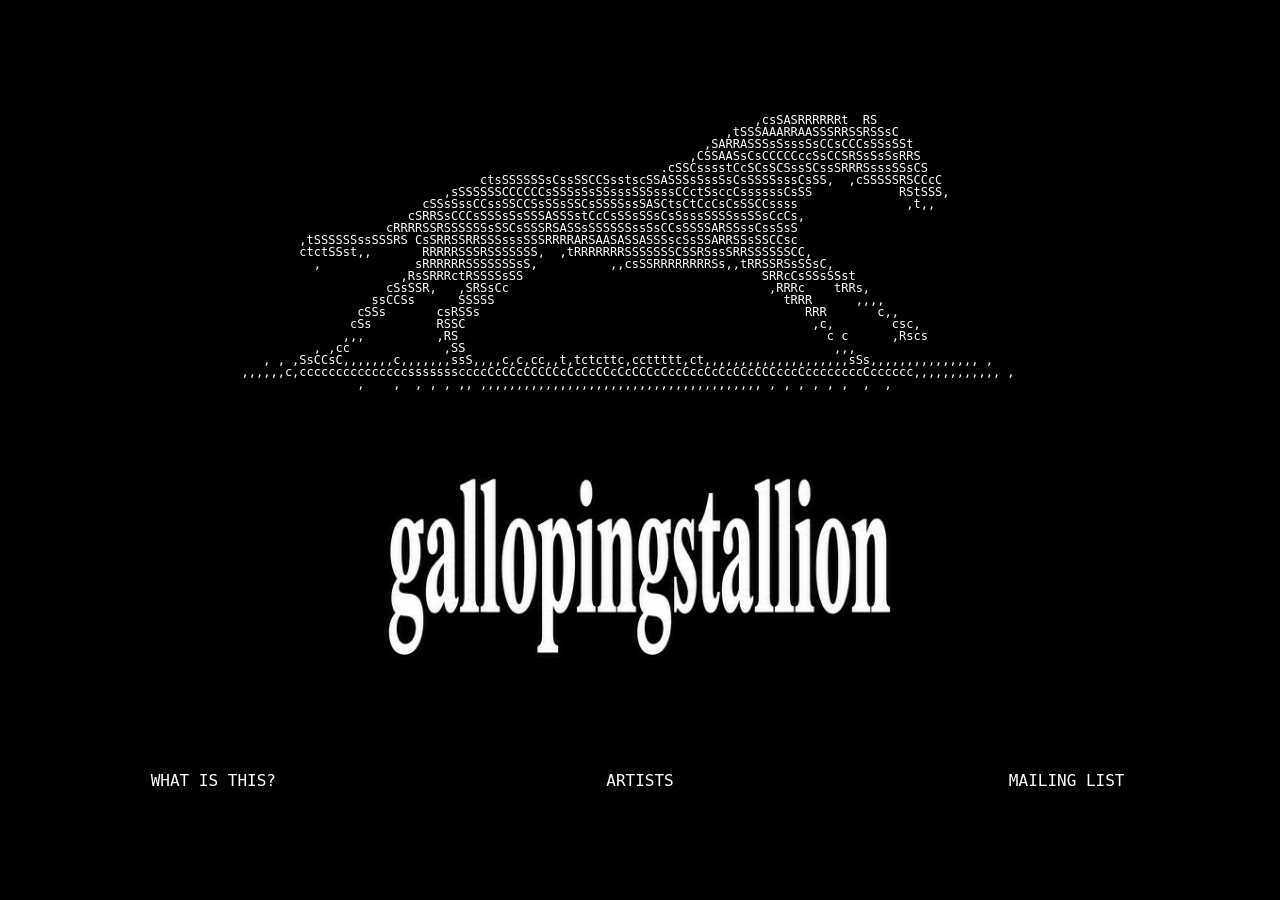
<file: SAIDEYLAND/SAIDEYLAND/index.html>
<!DOCTYPE html>
<html>

<head>
    <title>GALLOPING STALLION</title>
    <link rel="icon" type="image/png" href="images/bleach0.webp">
    <link rel="stylesheet" href="style.css">
</head>

<body>

    <div class="container">

        <div id="ascii-container">
            <pre id="ascii"></pre>
        </div>

        <img
            id="logo"
            src="images/blackgallop.png"
            alt="Galloping Stallion"
        >

        <div class="names">

            <div><a href="whatisthis.html"> WHAT IS THIS? </a></div>
            <div><a href="artists.html"> ARTISTS </a></div>
            <div><a href="mailing.html"> MAILING LIST </a></div>

        </div>

    </div>

    <script>
        const frames = [];

        for (let i = 1; i <= 11; i++) {
            frames.push(`images/ascii/${i}.txt`);
        }

        let currentFrame = 0;
        const ascii = document.getElementById("ascii");

        async function showFrame() {
            try {
                const response = await fetch(frames[currentFrame]);

                if (!response.ok) {
                    throw new Error(`Failed to load ${frames[currentFrame]}`);
                }

                const text = await response.text();

                ascii.textContent = text;

                currentFrame = (currentFrame + 1) % frames.length;
            } catch (error) {
                console.error(error);
            }
        }

        showFrame();

        setInterval(showFrame, 100);
    </script>

</body>

</html>
</file>
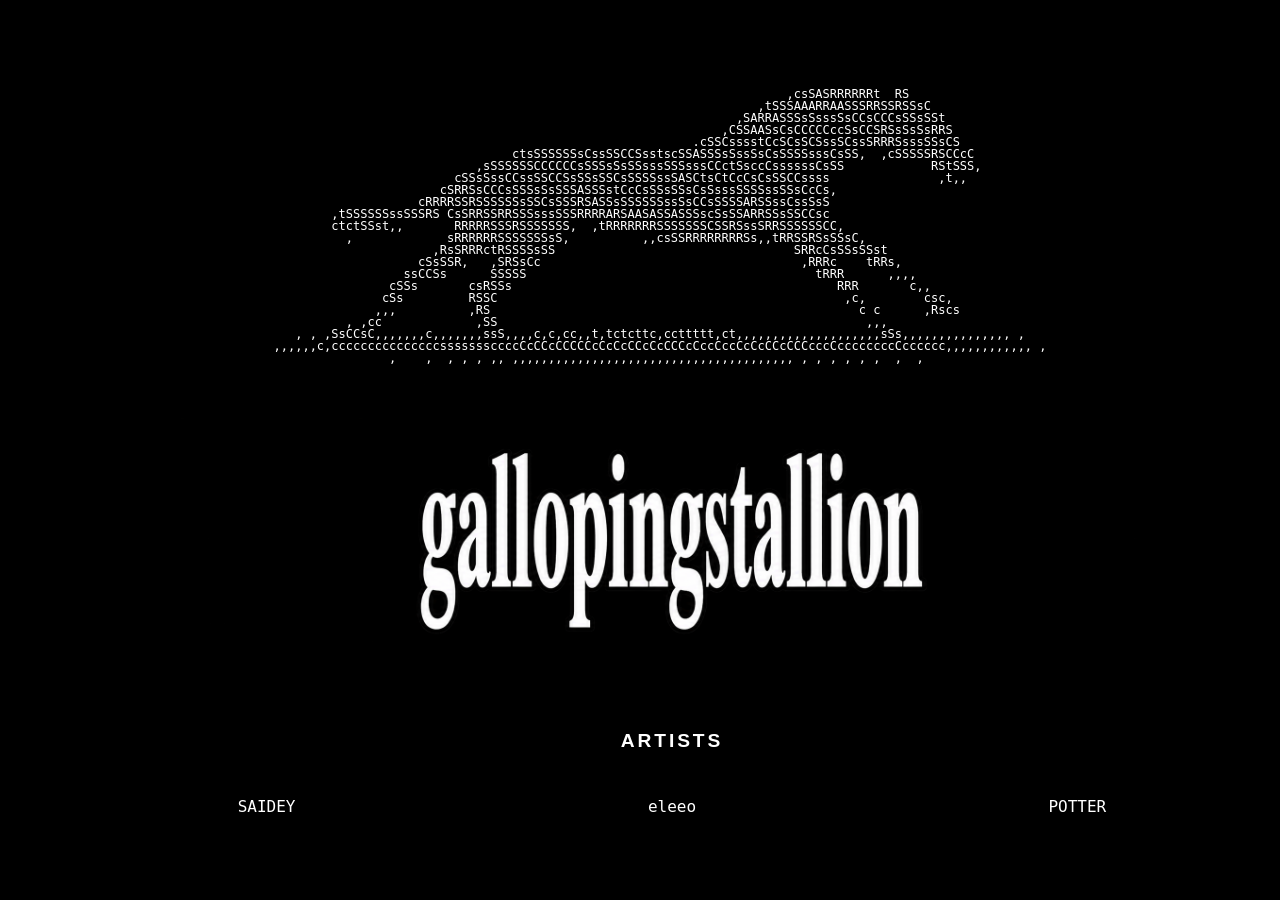
<file: SAIDEYLAND/SAIDEYLAND/artists.html>
<!DOCTYPE html>
<html>

<head>
    <title>GALLOPING STALLION</title>
    <link rel="icon" type="image/png" href="images/bleach0.webp">
    <link rel="stylesheet" href="style.css">

    <head>ARTISTS</head>

</head>

<body>

    <div class="container">

        <div id="ascii-container">
            <pre id="ascii"></pre>
        </div>

        
        
        <a href="index.html">
            <img
                id="logo"
                src="images/blackgallop.png"
                alt="Galloping Stallion"
            >
        </a>


        <h2 class="artists-heading">ARTISTS</h2>

        <div class="names">
            <div><a href="saidey.html">SAIDEY</a></div>
            <div><a href="eleeo.html">eleeo</a></div>
            <div>POTTER</div>
        </div>

        </div>

    </div>

    <script>
        const frames = [];

        for (let i = 1; i <= 11; i++) {
            frames.push(`images/ascii/${i}.txt`);
        }

        let currentFrame = 0;
        const ascii = document.getElementById("ascii");

        async function showFrame() {
            try {
                const response = await fetch(frames[currentFrame]);

                if (!response.ok) {
                    throw new Error(`Failed to load ${frames[currentFrame]}`);
                }

                const text = await response.text();

                ascii.textContent = text;

                currentFrame = (currentFrame + 1) % frames.length;
            } catch (error) {
                console.error(error);
            }
        }

        showFrame();

        setInterval(showFrame, 100);
    </script>

</body>

</html>
</file>
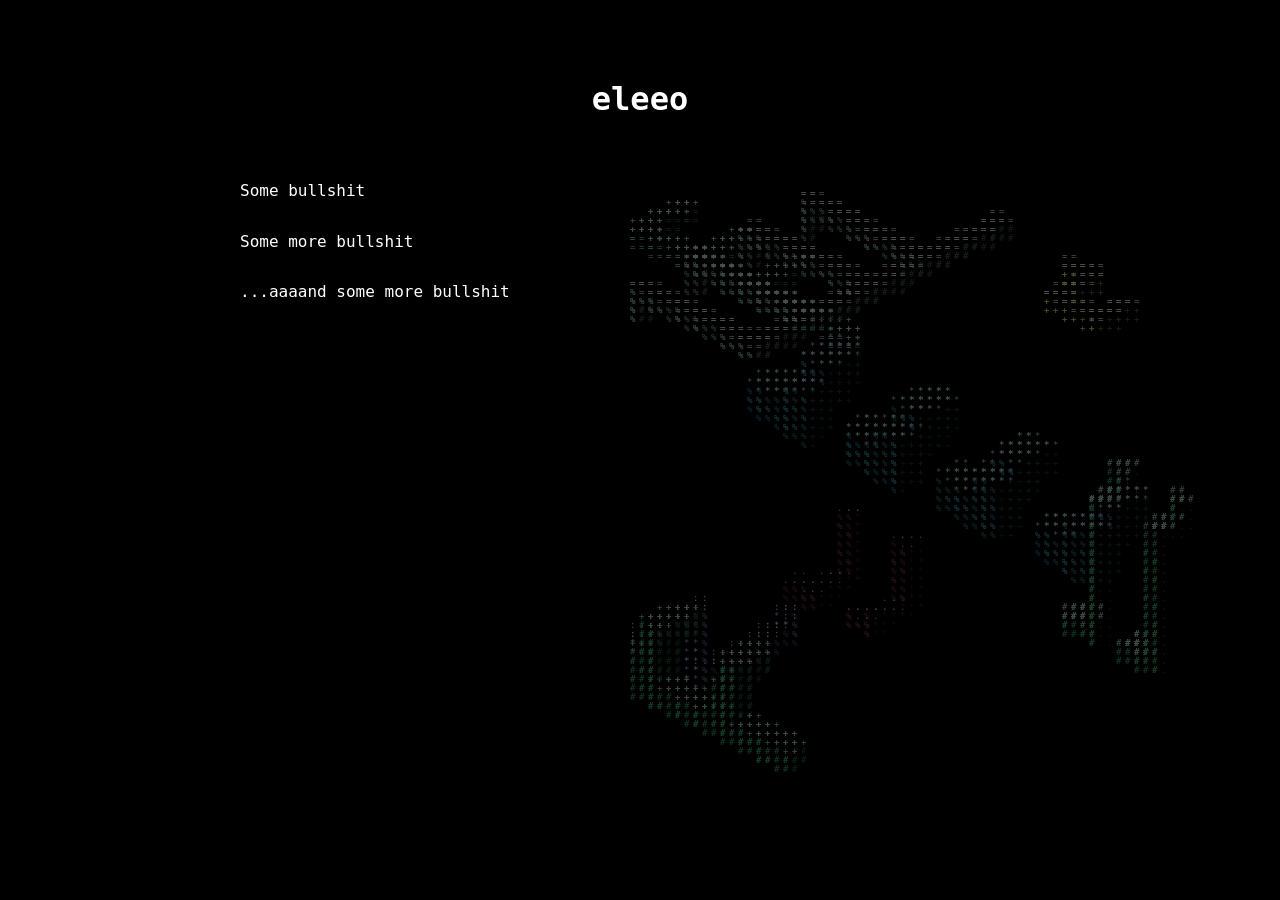
<file: SAIDEYLAND/SAIDEYLAND/eleeo.html>
<!--

         thankyou to "memory-leak" by humanbydefinition
                                https://editor.textmode.art/s/memory-leak/
                                                                               ...bosh

                                                                                                --> 

<!DOCTYPE html>
<html>

<head>
    <title>eleeo</title>
    <link rel="icon" type="image/png" href="images/bleach0.webp">

    <style>
        html,
        body {
            margin: 0;
            padding: 0;
            width: 100%;
            min-height: 100%;
            background: #000;
            color: white;
        }

        body {
            font-family: monospace;
        }

        /* =========================
           ANIMATION BACKGROUND
           ========================= */

        #background {
            position: fixed;
            inset: 0;
            width: 100%;
            height: 100%;

            z-index: 0;
            opacity: 0.35;

            pointer-events: none;
        }

        /* =========================
           BIO CONTENT
           ========================= */

        .page {
            position: relative;
            z-index: 1;

            width: min(800px, calc(100% - 60px));
            margin: 0 auto;
            padding: 80px 0 100px;
        }

        h1 {
            text-align: center;
            font-size: 32px;
            font-weight: bold;
            margin: 0 0 60px;
        }

        .bio {
            text-align: left;
            font-size: 16px;
            line-height: 1.6;
        }

        .bio p {
            margin: 0 0 25px;
        }
    </style>
</head>

<body>

    <!-- Animated ASCII background -->
    <canvas id="background"></canvas>

    <!-- Bio -->
    <main class="page">

        <h1>eleeo</h1>

        <div class="bio">

            <p>
                Some bullshit
            </p>

            <p>
                Some more bullshit
            </p>

            <p>
                ...aaaand some more bullshit
            </p>

        </div>

    </main>


    <script>
        /*
         * MEMORY LEAK
         *
         * Standalone browser adaptation of the
         * Textmode Art sketch supplied by the user.
         */


        /* =========================
           ORIGINAL SIMULATION VALUES
           ========================= */

        const WORLD_SIZE = 64;
        const WALKER_COUNT = 8;
        const BACKGROUND = "#000";

        const THICKNESS_MIN = 1;
        const THICKNESS_MAX = 4;

        const BUNDLE_COUNT_MIN = 1;
        const BUNDLE_COUNT_MAX = 4;

        const AXES = "xyz";
        const GLYPHS = "#%*+=:.@";


        /* =========================
           CANVAS
           ========================= */

        const canvas = document.getElementById("background");
        const ctx = canvas.getContext("2d");

        let width;
        let height;
        let cols;
        let rows;
        let cellSize;


        function resize() {
            const dpr = window.devicePixelRatio || 1;

            width = window.innerWidth;
            height = window.innerHeight;

            canvas.width = width * dpr;
            canvas.height = height * dpr;

            canvas.style.width = width + "px";
            canvas.style.height = height + "px";

            ctx.setTransform(dpr, 0, 0, dpr, 0, 0);

            cellSize = 9;

            cols = Math.ceil(width / cellSize);
            rows = Math.ceil(height / cellSize);

            ctx.font = `${cellSize}px monospace`;
            ctx.textBaseline = "top";
        }

        window.addEventListener("resize", resize);
        resize();


        /* =========================
           RANDOM
           ========================= */

        function random(min = 0, max = 1) {
            return Math.random() * (max - min) + min;
        }

        function integer(min, max) {
            return Math.floor(random(min, max + 1));
        }

        function choose(values) {
            return values[integer(0, values.length - 1)];
        }


        /* =========================
           DIRECTIONS
           ========================= */

        const DIRECTIONS = [...AXES].flatMap(axis =>
            [1, -1].map(step => ({
                x: 0,
                y: 0,
                z: 0,
                [axis]: step
            }))
        );


        /*
         * Face information from the original sketch.
         */
        const FACES = [
            [0, 1, 0, 0, 0, 0],
            [0, 1, 0, 1, 0, 0],
            [0, 0, 1, 0, 1, 1],
            [1, 0, 0, 1, 1, 2]
        ];


        /* =========================
           WORLD
           ========================= */

        let walkers = [];
        let simulationStep = 0;

        const occupancy = new Map();


        function stamp(index) {
            return simulationStep * WALKER_COUNT + index;
        }


        function nextPoint(p, d) {
            return {
                x: p.x + d.x,
                y: p.y + d.y,
                z: p.z + d.z
            };
        }


        function voxelKey(x, y, z) {
            return (
                x +
                y * WORLD_SIZE +
                z * WORLD_SIZE * WORLD_SIZE
            );
        }


        function inWorld(x, y, z) {
            return (
                x >= 0 &&
                x < WORLD_SIZE &&
                y >= 0 &&
                y < WORLD_SIZE &&
                z >= 0 &&
                z < WORLD_SIZE
            );
        }


        function hasVoxel(x, y, z) {
            return (
                inWorld(x, y, z) &&
                occupancy.has(voxelKey(x, y, z))
            );
        }


        /* =========================
           COLOUR PALETTE
           ========================= */

        function randomPalette() {
            const base = [
                integer(40, 220),
                integer(40, 220),
                integer(40, 220)
            ];

            return [
                base.map(v =>
                    Math.round(v + (255 - v) * 0.55)
                ),

                base,

                base.map(v =>
                    Math.round(v * 0.45)
                )
            ];
        }


        /* =========================
           WALKERS
           ========================= */

        function spawnWalker(index) {

            const thickness =
                integer(
                    THICKNESS_MIN,
                    THICKNESS_MAX
                );

            const bundleCount =
                integer(
                    BUNDLE_COUNT_MIN,
                    BUNDLE_COUNT_MAX
                );

            const bundleAxis =
                choose(AXES);

            const bundleSpacing =
                (thickness + 1) * 3;

            const bundleOffsets =
                Array.from(
                    { length: bundleCount },
                    (_, i) =>
                        (i -
                            Math.floor(
                                bundleCount / 2
                            )) *
                        bundleSpacing
                );

            const low =
                Math.floor(thickness / 2);

            const high =
                thickness - low - 1;


            const limits =
                Object.fromEntries(
                    [...AXES].map(axis => {

                        const min =
                            axis === bundleAxis
                                ? bundleOffsets[0]
                                : 0;

                        const max =
                            axis === bundleAxis
                                ? bundleOffsets.at(-1)
                                : 0;

                        return [
                            axis,
                            [
                                1 + low - min,
                                WORLD_SIZE -
                                2 -
                                high -
                                max
                            ]
                        ];
                    })
                );


            const position =
                Object.fromEntries(
                    [...AXES].map(axis => [
                        axis,
                        integer(
                            ...limits[axis]
                        )
                    ])
                );


            return {
                index,

                position,

                direction:
                    choose(DIRECTIONS),

                trail: [
                    {
                        ...position,
                        stamp: stamp(index)
                    }
                ],

                trailLimit:
                    integer(16, 40),

                thickness,

                bundleAxis,

                bundleOffsets,

                limits,

                age: 0,

                lifespan:
                    integer(180, 320),

                phase: "growing",

                eraseEvery:
                    integer(3, 5),

                eraseTick: 0,

                turnChance:
                    random(0.07, 0.17),

                stepEvery:
                    thickness === 3
                        ? 2
                        : choose([1, 1, 2]),

                stepOffset:
                    index % 2,

                glyphs: [
                    choose(GLYPHS),
                    choose(GLYPHS),
                    choose(GLYPHS)
                ],

                colors:
                    randomPalette()
            };
        }


        function fits(walker, point) {

            return [...AXES].every(axis => {

                const [min, max] =
                    walker.limits[axis];

                return (
                    point[axis] >= min &&
                    point[axis] <= max
                );
            });
        }


        function chooseDirection(
            walker,
            forceTurn
        ) {

            if (
                !forceTurn &&
                random() >= walker.turnChance
            ) {
                return;
            }


            const d =
                walker.direction;


            let candidates =
                DIRECTIONS.filter(c =>
                    c.x * d.x +
                    c.y * d.y +
                    c.z * d.z === 0 &&

                    fits(
                        walker,
                        nextPoint(
                            walker.position,
                            c
                        )
                    )
                );


            if (!candidates.length) {

                candidates =
                    DIRECTIONS.filter(c =>
                        fits(
                            walker,
                            nextPoint(
                                walker.position,
                                c
                            )
                        )
                    );
            }


            if (candidates.length) {
                walker.direction =
                    choose(candidates);
            }
        }


        function advanceWalker(index) {

            const walker =
                walkers[index];


            if (
                (simulationStep +
                    walker.stepOffset) %
                    walker.stepEvery
            ) {
                return;
            }


            if (
                walker.phase === "erasing"
            ) {

                if (
                    ++walker.eraseTick <
                    walker.eraseEvery
                ) {
                    return;
                }


                walker.eraseTick = 0;

                walker.trail.shift();


                if (!walker.trail.length) {
                    walkers[index] =
                        spawnWalker(index);
                }

                return;
            }


            if (
                walker.age >=
                walker.lifespan
            ) {
                walker.phase = "erasing";
                return;
            }


            chooseDirection(
                walker,
                !fits(
                    walker,
                    nextPoint(
                        walker.position,
                        walker.direction
                    )
                )
            );


            const target =
                nextPoint(
                    walker.position,
                    walker.direction
                );


            if (!fits(walker, target)) {
                return;
            }


            walker.position = target;


            walker.trail.push({
                ...target,
                stamp: stamp(index)
            });


            if (
                walker.trail.length >
                walker.trailLimit
            ) {
                walker.trail.shift();
            }


            walker.age++;
        }


        /* =========================
           OCCUPANCY
           ========================= */

        function rebuildOccupancy() {

            occupancy.clear();


            for (const walker of walkers) {

                const low =
                    Math.floor(
                        walker.thickness / 2
                    );


                for (
                    const point
                    of walker.trail
                ) {

                    for (
                        const offset
                        of walker.bundleOffsets
                    ) {

                        const bx =
                            point.x +
                            (
                                walker.bundleAxis === "x"
                                    ? offset
                                    : 0
                            );

                        const by =
                            point.y +
                            (
                                walker.bundleAxis === "y"
                                    ? offset
                                    : 0
                            );

                        const bz =
                            point.z +
                            (
                                walker.bundleAxis === "z"
                                    ? offset
                                    : 0
                            );


                        for (
                            let oz = 0;
                            oz < walker.thickness;
                            oz++
                        )

                            for (
                                let oy = 0;
                                oy < walker.thickness;
                                oy++
                            )

                                for (
                                    let ox = 0;
                                    ox < walker.thickness;
                                    ox++
                                ) {

                                    const x =
                                        bx +
                                        ox -
                                        low;

                                    const y =
                                        by +
                                        oy -
                                        low;

                                    const z =
                                        bz +
                                        oz -
                                        low;


                                    if (
                                        !inWorld(
                                            x,
                                            y,
                                            z
                                        )
                                    ) {
                                        continue;
                                    }


                                    const key =
                                        voxelKey(
                                            x,
                                            y,
                                            z
                                        );


                                    const previous =
                                        occupancy.get(
                                            key
                                        );


                                    if (
                                        !previous ||
                                        previous.stamp <=
                                        point.stamp
                                    ) {

                                        occupancy.set(
                                            key,
                                            {
                                                walker:
                                                    walker.index,

                                                stamp:
                                                    point.stamp,

                                                x,
                                                y,
                                                z
                                            }
                                        );
                                    }
                                }
                    }
                }
            }
        }


        /* =========================
           DRAWING
           ========================= */

        function drawCell(
            x,
            y,
            glyph,
            color
        ) {

            if (
                x < 0 ||
                x >= cols ||
                y < 0 ||
                y >= rows
            ) {
                return;
            }


            ctx.fillStyle =
                `rgb(
                    ${color[0]},
                    ${color[1]},
                    ${color[2]}
                )`;


            ctx.fillText(
                glyph,
                x * cellSize,
                y * cellSize
            );
        }


        function render() {

            ctx.fillStyle = BACKGROUND;

            ctx.fillRect(
                0,
                0,
                width,
                height
            );


            const bounds = {
                minX: 0,
                maxX: cols - 1,
                minY: 0,
                maxY: rows - 1
            };


            const scale =
                Math.max(
                    0.45,

                    Math.min(
                        1,

                        (cols - 8) /
                        (WORLD_SIZE * 2 + 2),

                        (rows - 8) /
                        (WORLD_SIZE * 2 + 2)
                    )
                );


            const originX =
                cols > 100
                    ? Math.floor(
                        (cols - 100) * 0.4
                    )
                    : 0;


            const originY =
                Math.floor(rows / 2);


            const originCellX =
                Math.floor(cols / 2) +
                originX;


            const voxels =
                [...occupancy.values()]
                    .sort(
                        (a, b) =>
                            a.x + a.y + a.z -
                            b.x - b.y - b.z
                    );


            for (
                const voxel
                of voxels
            ) {

                const px =
                    Math.round(
                        originCellX +
                        (voxel.x - voxel.z) *
                        scale
                    );


                const py =
                    Math.round(
                        originY +
                        (
                            (voxel.x +
                                voxel.z) *
                            0.5 -
                            voxel.y
                        ) *
                        scale
                    );


                const walker =
                    walkers[voxel.walker];


                for (
                    const [
                        nx,
                        ny,
                        nz,
                        dx,
                        dy,
                        shade
                    ]
                    of FACES
                ) {

                    if (
                        !hasVoxel(
                            voxel.x + nx,
                            voxel.y + ny,
                            voxel.z + nz
                        )
                    ) {

                        drawCell(
                            px + dx,
                            py + dy,
                            walker.glyphs[shade],
                            walker.colors[shade]
                        );
                    }
                }
            }
        }


        /* =========================
           START
           ========================= */

        walkers =
            Array.from(
                {
                    length: WALKER_COUNT
                },
                (_, index) =>
                    spawnWalker(index)
            );


        function animate() {

            for (
                let index = 0;
                index < walkers.length;
                index++
            ) {
                advanceWalker(index);
            }


            simulationStep++;


            rebuildOccupancy();

            render();


            requestAnimationFrame(
                animate
            );
        }


        animate();

    </script>

</body>

</html>
</file>
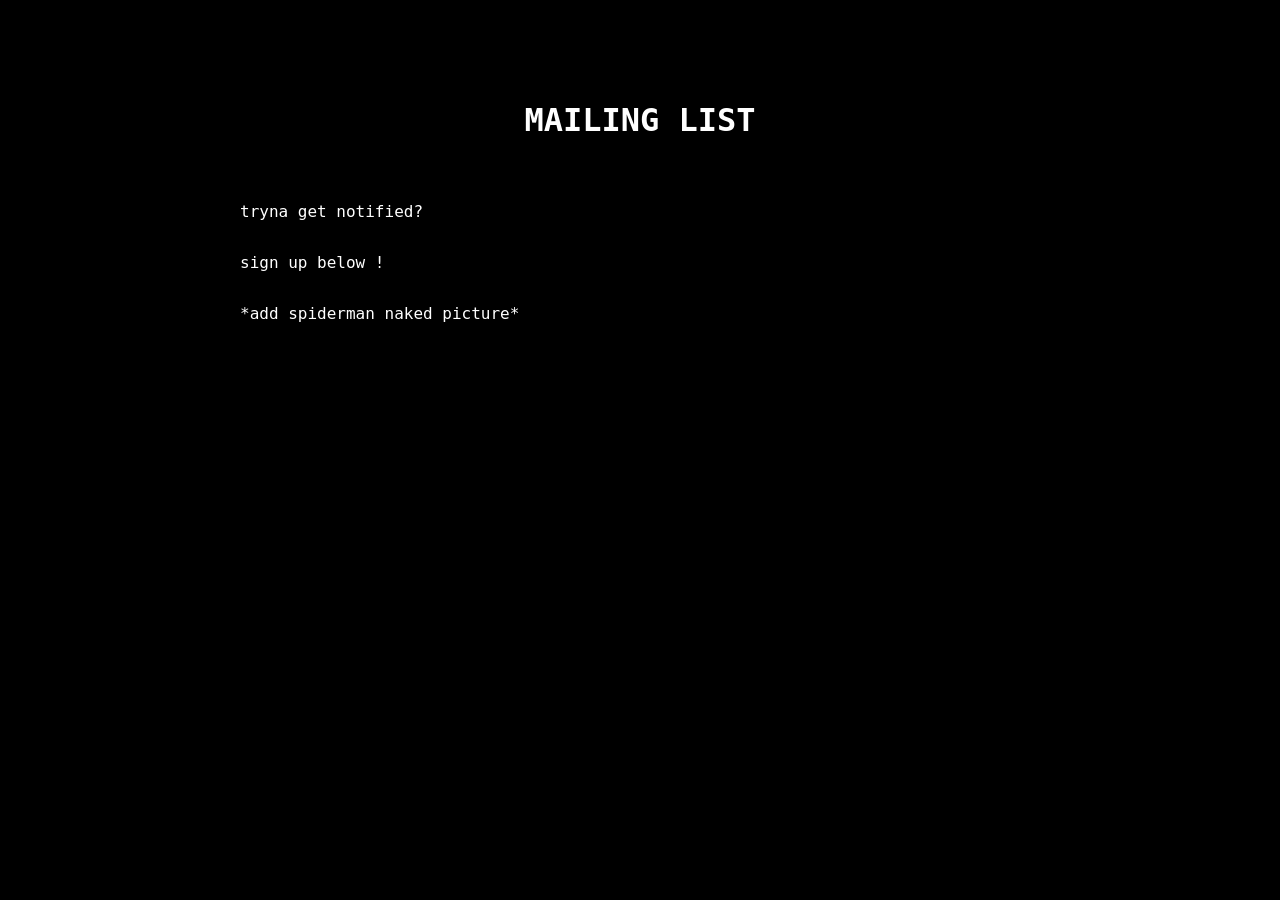
<file: SAIDEYLAND/SAIDEYLAND/mailing.html>
<!DOCTYPE html>
<html>

<head>
    <title>tryna get notified?</title>
    <link rel="icon" type="image/png" href="images/bleach0.webp">

    <style>
        html,
        body {
            margin: 0;
            padding: 0;
            background: black;
            color: white;
        }

        body {
            font-family: monospace;
        }

        .page {
            max-width: 800px;
            margin: 0 auto;
            padding: 80px 30px;
        }

        h1 {
            text-align: center;
            font-weight: bold;
            font-size: 32px;
            margin-bottom: 60px;
        }

        .bio {
            text-align: left;
            font-size: 16px;
            line-height: 1.6;
        }

        .bio p {
            margin-bottom: 25px;
        }
    </style>
</head>

<body>

    <div class="page">

        <h1>MAILING LIST</h1>

        <div class="bio">
            <p>
                tryna get notified?
            </p>

            <p>
                sign up below !
            </p>

            <p>
                *add spiderman naked picture*
            </p>
        </div>

    </div>

</body>

</html>
</file>
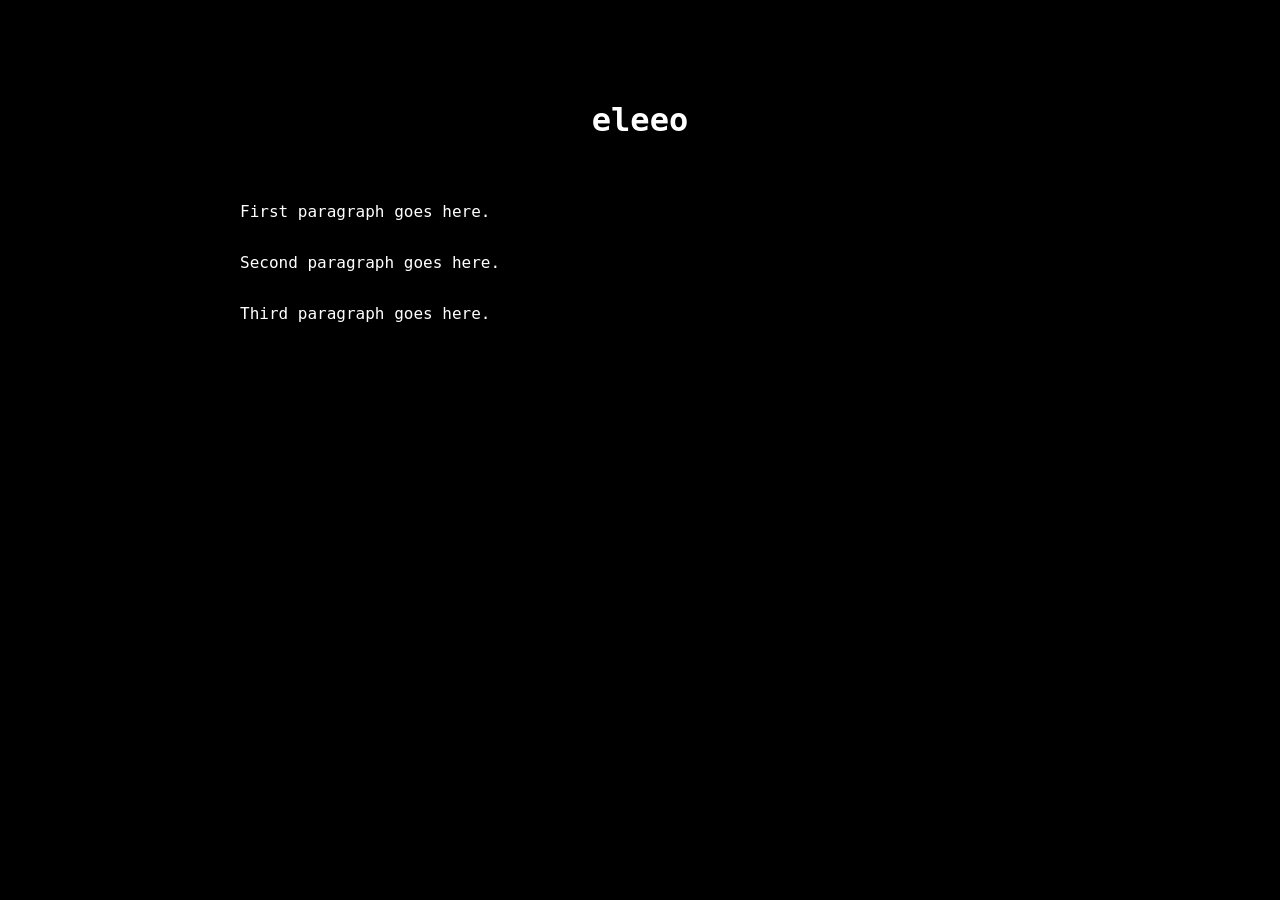
<file: SAIDEYLAND/SAIDEYLAND/NOeleeo.html>
<!DOCTYPE html>
<html>

<head>
    <title>eleeo</title>
    <link rel="icon" type="image/png" href="images/bleach0.webp">

    <style>
        html,
        body {
            margin: 0;
            padding: 0;
            background: black;
            color: white;
        }

        body {
            font-family: monospace;
        }

        .page {
            max-width: 800px;
            margin: 0 auto;
            padding: 80px 30px;
        }

        h1 {
            text-align: center;
            font-weight: bold;
            font-size: 32px;
            margin-bottom: 60px;
        }

        .bio {
            text-align: left;
            font-size: 16px;
            line-height: 1.6;
        }

        .bio p {
            margin-bottom: 25px;
        }
    </style>
</head>

<body>

    <div class="page">

        <h1>eleeo</h1>

        <div class="bio">
            <p>
                First paragraph goes here.
            </p>

            <p>
                Second paragraph goes here.
            </p>

            <p>
                Third paragraph goes here.
            </p>
        </div>

    </div>

</body>

</html>
</file>
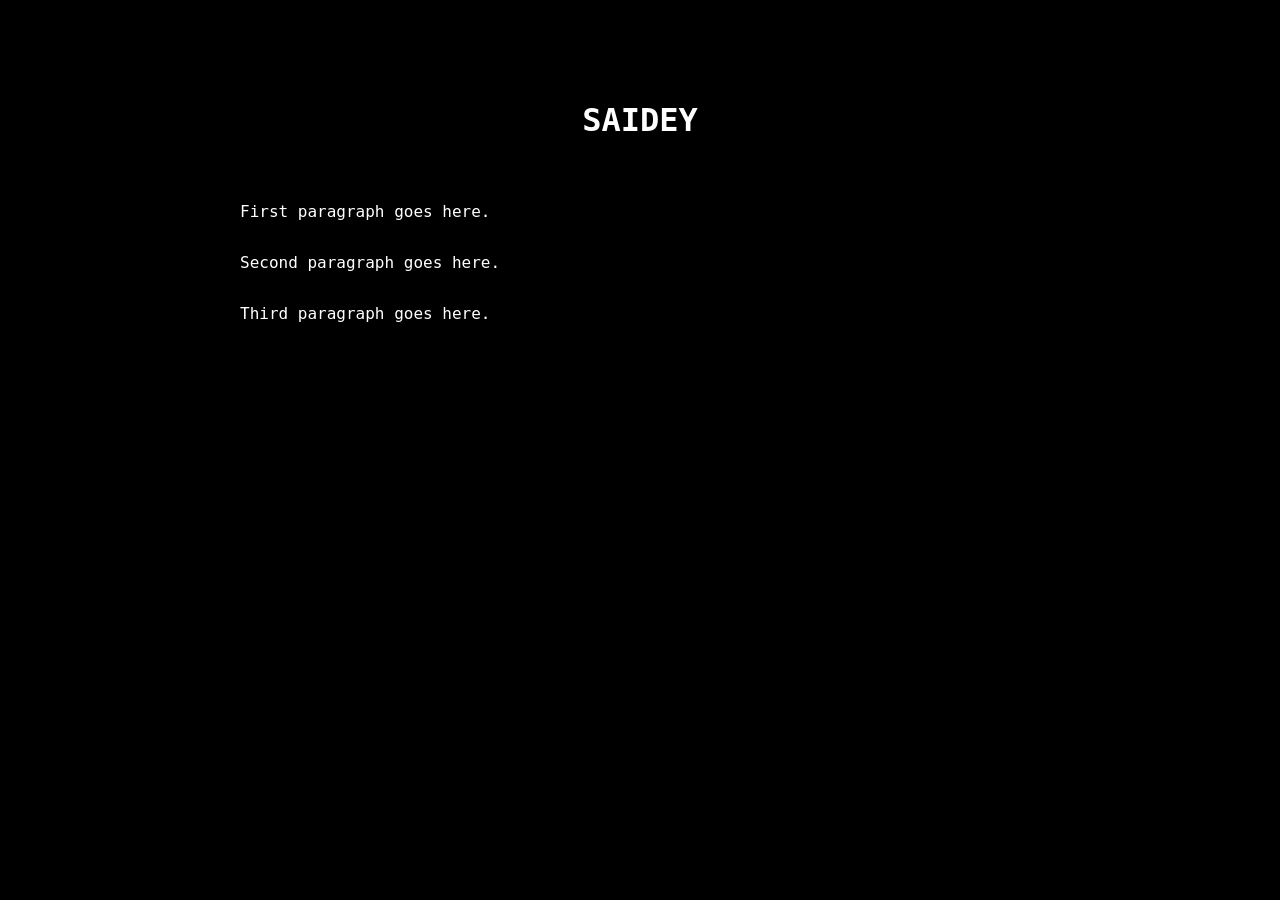
<file: SAIDEYLAND/SAIDEYLAND/saidey.html>
<!DOCTYPE html>
<html>

<head>
    <title>SAIDEY</title>
    <link rel="icon" type="image/png" href="images/bleach0.webp">

    <style>
        html,
        body {
            margin: 0;
            padding: 0;
            background: black;
            color: white;
        }

        body {
            font-family: monospace;
        }

        .page {
            max-width: 800px;
            margin: 0 auto;
            padding: 80px 30px;
        }

        h1 {
            text-align: center;
            font-weight: bold;
            font-size: 32px;
            margin-bottom: 60px;
        }

        .bio {
            text-align: left;
            font-size: 16px;
            line-height: 1.6;
        }

        .bio p {
            margin-bottom: 25px;
        }
    </style>
</head>

<body>

    <div class="page">

        <h1>SAIDEY</h1>

        <div class="bio">
            <p>
                First paragraph goes here.
            </p>

            <p>
                Second paragraph goes here.
            </p>

            <p>
                Third paragraph goes here.
            </p>
        </div>

    </div>

</body>

</html>
</file>
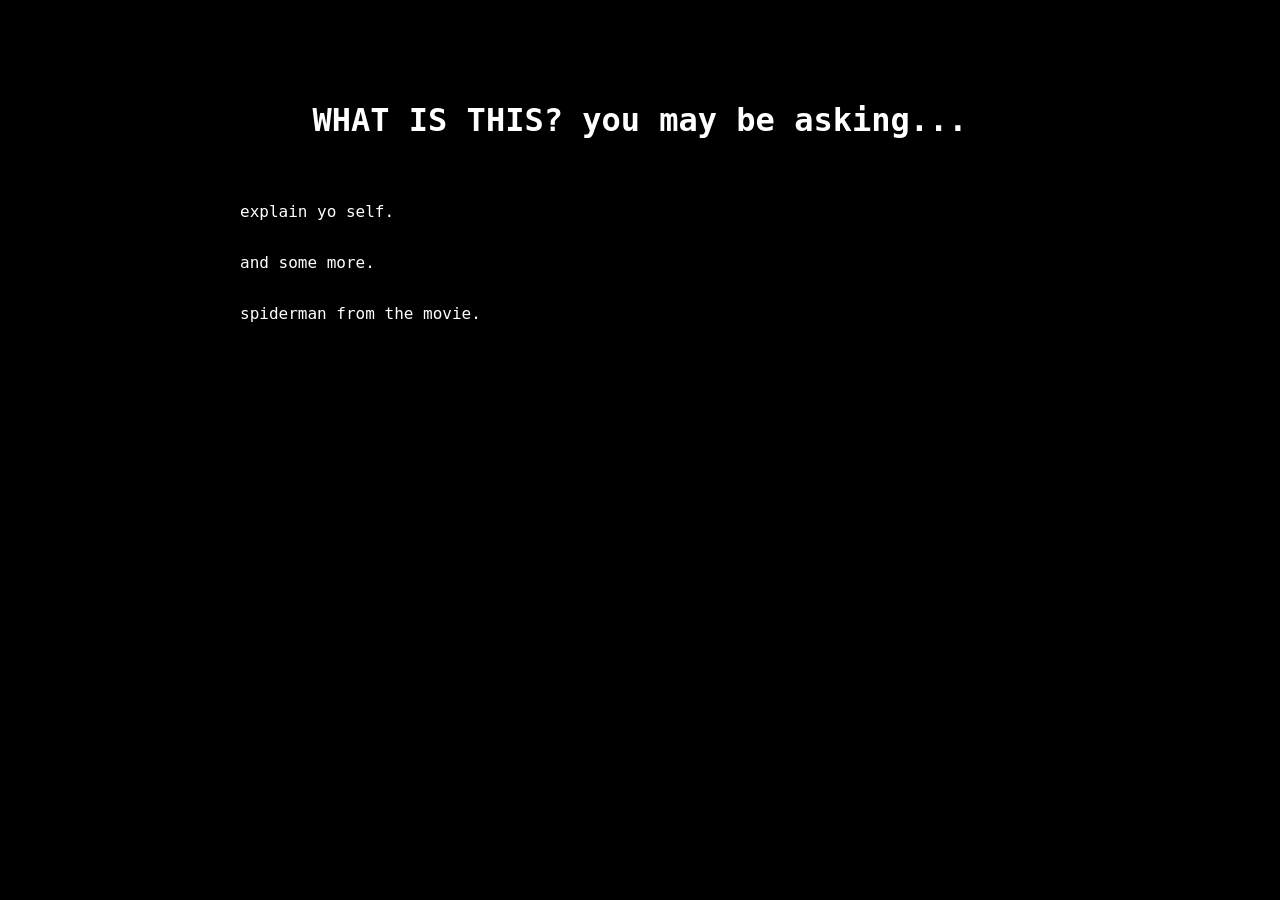
<file: SAIDEYLAND/SAIDEYLAND/whatisthis.html>
<!DOCTYPE html>
<html>

<head>
    <title>WHAT IS THIS?</title>
    <link rel="icon" type="image/png" href="images/bleach0.webp">

    <style>
        html,
        body {
            margin: 0;
            padding: 0;
            background: black;
            color: white;
        }

        body {
            font-family: monospace;
        }

        .page {
            max-width: 800px;
            margin: 0 auto;
            padding: 80px 30px;
        }

        h1 {
            text-align: center;
            font-weight: bold;
            font-size: 32px;
            margin-bottom: 60px;
        }

        .bio {
            text-align: left;
            font-size: 16px;
            line-height: 1.6;
        }

        .bio p {
            margin-bottom: 25px;
        }
    </style>
</head>

<body>

    <div class="page">

        <h1>WHAT IS THIS? you may be asking...</h1>

        <div class="bio">
            <p>
                explain yo self.
            </p>

            <p>
                and some more.
            </p>

            <p>
                spiderman from the movie.
            </p>
        </div>

    </div>

</body>

</html>
</file>
<file: SAIDEYLAND/SAIDEYLAND/style.css>
html,
body {
    margin: 0;
    width: 100%;
    height: 100%;
    background: black;
}

body {
    display: flex;
    justify-content: center;
    align-items: center;
}

.container {
    display: flex;
    flex-direction: column;
    align-items: center;
    text-align: center;
    width: 100%;
}

#ascii-container {
    height: 300px;

    display: flex;
    align-items: flex-end;
    justify-content: center;

    position: relative;
    left: -30px;
}

#ascii {
    margin: 0 0 20px 0;

    color: white;
    font-family: monospace;
    font-size: 12px;
    line-height: 12px;

    white-space: pre;
    width: fit-content;
    text-align: left;
}

#logo {
    max-width: 80vw;
    max-height: 70vh;
}

.names {
    display: grid;
    grid-template-columns: repeat(3, 1fr);

    width: 100%;
    margin-top: 20px;

    color: white;
    font-family: monospace;
    font-size: 16px;
}

.names {
    display: grid;
    grid-template-columns: repeat(3, 1fr);
    row-gap: 30px;
}

.names a {
    color: white;
    text-decoration: none;
}

.names a:hover {
    text-decoration: underline;
}


.artists-heading {
    text-align: center;
    font-size: 1.2rem;
    font-weight: 700;
    font-family: sans-serif;
    letter-spacing: 0.15em;
    margin: 0px 0 25px;
    color: white;
}
</file>
